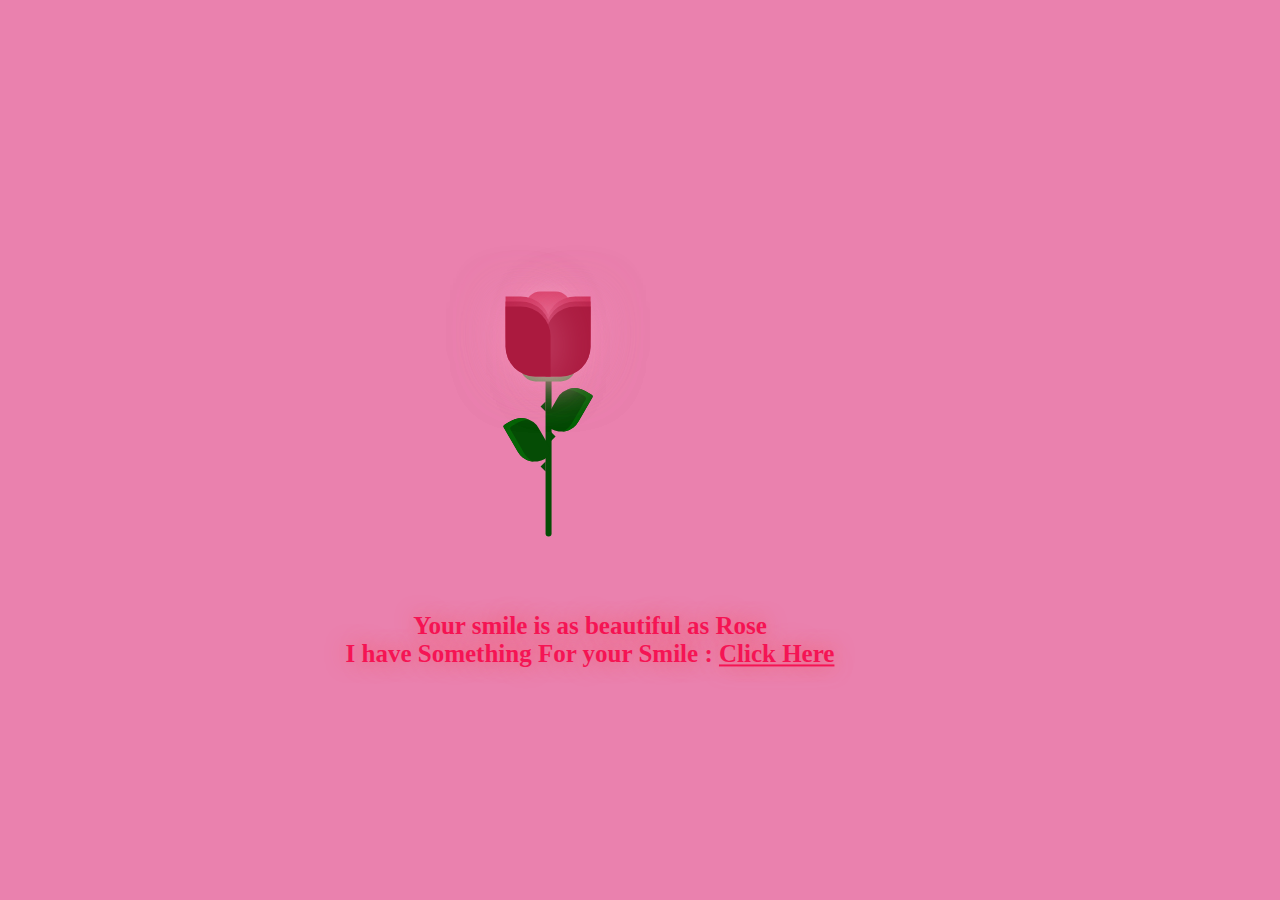
<file: index.html>
<!DOCTYPE html>
<html lang="en">
  <head>
    <meta charset="UTF-8" />
    <meta name="viewport" content="width=device-width, initial-scale=1.0" />
    <title>07/02</title>
    <link rel="stylesheet" href="style.css" />
    <link
      href="https://fonts.googleapis.com/css?family=Indie+Flower"
      rel="stylesheet"
      type="text/css"
    />
  </head>
  <body>
    <div class="container">
      <div class="glass">
        <div class="shine"></div>
      </div>
      <div class="thorns">
        <div></div>
        <div></div>
        <div></div>
        <div></div>
      </div>
      <div class="leaves">
        <div></div>
        <div></div>
        <div></div>
        <div></div>
      </div>
      <div class="petals">
        <div></div>
        <div></div>
        <div></div>
        <div></div>
        <div></div>
        <div></div>
        <div></div>
      </div>
      <div class="text">
        <h2></h2> Your smile is as beautiful as Rose <br /> 
       I have Something For your Smile : <a href="new.html">Click Here</a></h2>
      </div>
    </div>
  </body>
</html>
</file>
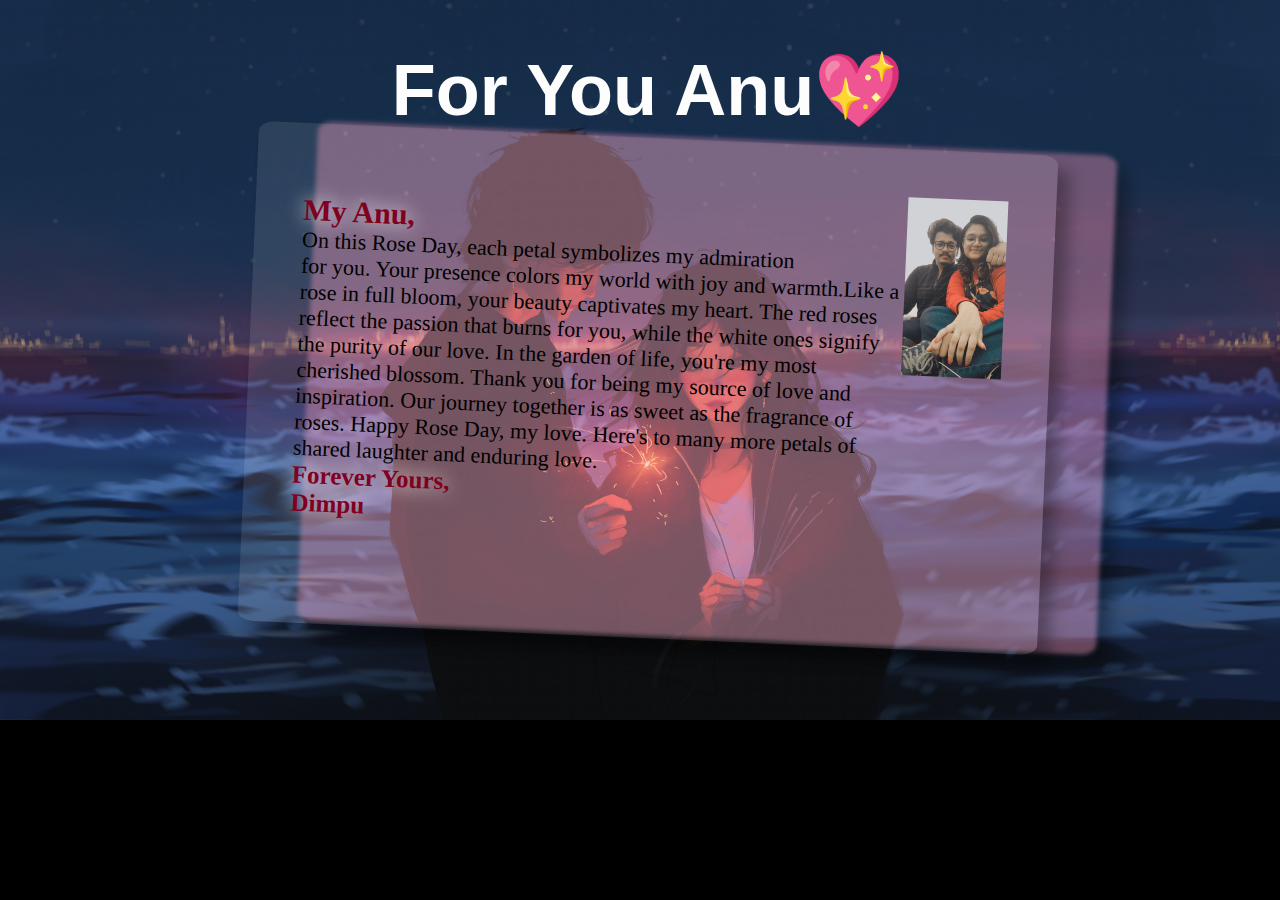
<file: new.html>
<!DOCTYPE html>
<html lang="en">
  <head>
    <meta charset="UTF-8" />
    <meta name="viewport" content="width=device-width, initial-scale=1.0" />
    <title>07/02</title>
    <link rel="stylesheet" href="new.css" />
  </head>
  <body>
    <div class="wrap">
      <h1>For You Anu💖</h1>
      <div class="postcard1"></div>
      <div class="postcard">
        <div class="letter"></div>
        <p>
          <span>My Anu,</span>
          <br />
          On this Rose Day, each petal symbolizes my admiration <br />for you.
          Your presence colors my world with joy and warmth.Like a rose in full
          bloom, your beauty captivates my heart. The red roses reflect the
          passion that burns for you, while the white ones signify the purity of
          our love. In the garden of life, you're my most cherished blossom.
          Thank you for being my source of love and inspiration. Our journey
          together is as sweet as the fragrance of roses. Happy Rose Day, my
          love. Here's to many more petals of shared laughter and enduring love.
          <br />
          <span class="ullu">
            Forever Yours,
            <br />
            Dimpu</span
          >
        </p>
        <div class="address">
          <img
            src="pic.jpg"
            class="mail_stamp"
          />
        </div>
      </div>
    </div>

    <footer>
    
    </footer>
  </body>
</html>
</file>
<file: style.css>
@import url("https://fonts.googleapis.com/css2?family=Great+Vibes&display=swap");
body {
  height: 100%;
  width: 100%;
  background: #ea81ae;
  overflow: hidden;
  text-align: center;
  justify-content: center;
}

.container {
  position: absolute;
  left: 50%;
  top: 50%;
  transform: translate(-50%, -50%);
}

.glass {
  height: 350px;
  width: 200px;
}

.petals > div {
  position: absolute;
  background: #d52d58;
  width: 45px;
  height: 80px;
  top: 55px;
  transition: all 0.5s ease-out;
}
.petals > div:nth-child(1) {
  border-radius: 15px;
  box-shadow: 0px 0px 30px #f594b8;
  left: 80px;
  top: 60px;
  background: #d52d58;
}
.petals > div:nth-child(2),
.petals > div:nth-child(4),
.petals > div:nth-child(6) {
  background: #b81b43;
  left: 60px;
  border-radius: 0px 30px 0px 30px;
  transform-origin: bottom right;
}
.petals > div:nth-child(3),
.petals > div:nth-child(5),
.petals > div:nth-child(7) {
  background: #b81b43;
  left: 100px;
  border-radius: 30px 0px 30px 0px;
  transform-origin: bottom left;
}
.petals > div:nth-child(2) {
  z-index: 5;
  background: #ab1a3f;
  top: 75px;
  height: 70px;
  box-shadow: 0px 0px 50px rgba(245, 148, 184, 0.5);
  animation: bloom2 3s ease-in-out;
  animation-fill-mode: forwards;
}
.petals > div:nth-child(3) {
  z-index: 4;
  background: #ab1a3f;
  top: 75px;
  height: 70px;
  box-shadow: 0px 0px 50px rgba(245, 148, 184, 0.5);
  animation: bloom3 3s ease-in-out, glowing 2.5s ease-in-out infinite;
  animation-fill-mode: forwards;
}
.petals > div:nth-child(4) {
  z-index: 3;
  background: #b81b43;
  top: 70px;
  height: 75px;
  box-shadow: 0px 0px 50px rgba(245, 148, 184, 0.5);
  animation: bloom4 3s ease-in-out, glowing 2.5s ease-in-out infinite;
  animation-fill-mode: forwards;
}
.petals > div:nth-child(5) {
  z-index: 2;
  background: #b81b43;
  top: 70px;
  height: 75px;
  box-shadow: 0px 0px 50px rgba(245, 148, 184, 0.5);
  animation: bloom5 3s ease-in-out, glowing 2.5s ease-in-out infinite;
  animation-fill-mode: forwards;
}
.petals > div:nth-child(6) {
  z-index: 1;
  background: #c9204b;
  top: 65px;
  height: 70px;
  box-shadow: 0px 0px 50px rgba(245, 148, 184, 0.3);
  animation: bloom6 3s ease-in-out, glowing 2.5s ease-in-out infinite;
  animation-fill-mode: forwards;
}
.petals > div:nth-child(7) {
  z-index: 0;
  background: #c9204b;
  top: 65px;
  height: 70px;
  box-shadow: 0px 0px 50px rgba(245, 148, 184, 0.3);
  animation: bloom7 3s ease-in-out, glowing 2.5s ease-in-out infinite;
  animation-fill-mode: forwards;
}

.deadPetals > div {
  position: absolute;
  background: #d52d58;
  width: 20px;
  height: 15px;
  top: 120px;
  border-radius: 0px 30px 0px 30px;
  box-shadow: 0px 0px 30px rgba(245, 148, 184, 0.5);
  transition: all 0.5s ease-out;
}
.deadPetals > div:nth-child(1) {
  left: 80px;
  transform: rotate(-30deg);
  animation: falling 10s 4s ease-in-out infinite;
}
.deadPetals > div:nth-child(2) {
  left: 101px;
  transform: rotate(-30deg);
  animation: falling 20s 8s ease-in-out infinite;
}
.deadPetals > div:nth-child(3) {
  left: 79px;
  transform: rotate(-30deg);
  animation: falling 20s 12s ease-in-out infinite;
}
.deadPetals > div:nth-child(4) {
  left: 92px;
  transform: rotate(-30deg);
  animation: falling 20s 16s ease-in-out infinite;
}

.leaves > div:nth-last-child(1) {
  position: absolute;
  width: 55px;
  height: 30px;
  background: #338f37;
  top: 120px;
  left: 75px;
  border-radius: 100px;
}
.leaves > div:nth-child(1) {
  position: absolute;
  width: 6px;
  height: 210px;
  background: #054c05;
  top: 95px;
  left: 100px;
  border-radius: 0 0 100px 100px;
}
.leaves > div:nth-child(2) {
  position: absolute;
  width: 30px;
  height: 50px;
  top: 53px;
  border-radius: 5px 40px 20px 40px;
  background: #054c05;
  transform-origin: bottom;
  transform: rotate(-30deg);
  top: 180px;
  left: 80px;
  box-shadow: inset 5px 5px #066406;
}
.leaves > div:nth-child(3) {
  position: absolute;
  width: 30px;
  height: 50px;
  top: 53px;
  border-radius: 40px 5px 40px 20px;
  background: #054c05;
  transform-origin: bottom;
  transform: rotate(30deg);
  top: 150px;
  left: 95px;
  box-shadow: inset -5px 5px #066406;
}

.thorns > div {
  position: absolute;
  width: 0;
  height: 0;
  top: 140px;
}
.thorns > div:nth-child(odd) {
  border-top: 5px solid transparent;
  border-bottom: 5px solid transparent;
  border-left: 5px solid #054c05;
  left: 105px;
}
.thorns > div:nth-child(even) {
  border-top: 5px solid transparent;
  border-bottom: 5px solid transparent;
  border-right: 5px solid #054c05;
  left: 95px;
}
.thorns > div:nth-child(1) {
  top: 200px;
}
.thorns > div:nth-child(2) {
  top: 170px;
}
.thorns > div:nth-child(4) {
  top: 230px;
}

@keyframes bloom2 {
  50% {
    transform: rotate(-90deg);
    top: 200px;
    left: 100px;
  }
  100% {
    transform: rotate(-60deg);
    top: 252px;
    left: 50px;
    background: #71122a;
    box-shadow: 0px 0px 0px rgba(245, 148, 184, 0);
  }
}
@keyframes bloom3 {
  100% {
    transform: rotate(45deg);
  }
}
@keyframes bloom4 {
  100% {
    transform: rotate(-20deg);
  }
}
@keyframes bloom5 {
  100% {
    transform: rotate(20deg);
  }
}
@keyframes bloom6 {
  100% {
    transform: rotate(-5deg);
  }
}
@keyframes bloom7 {
  100% {
    transform: rotate(5deg);
  }
}
@keyframes glowing {
  50% {
    background: #d7365f;
    box-shadow: 0px 0px 60px #f594b8;
  }
}
@keyframes falling {
  20% {
    top: 335px;
    background: #9d193b;
    box-shadow: 0px 0px 0px rgba(245, 148, 184, 0);
  }
  100% {
    top: 335px;
    opacity: 0;
  }
}
.text {
  font-family: cursive;
  font-weight: 800;
  font-size: 25px;
  text-align: center;
  justify-content: center;
  color: rgb(245, 20, 84);
  text-shadow: 0 0 20px rgb(241, 94, 106);
  margin-left: -100px;
}
.text a {
  color: rgb(245, 20, 84);
}
.text a:hover {
  color: white;
  text-shadow: 0 0 20px rgb(235, 25, 42);
}
</file>
<file: new.css>
@import url("https://fonts.googleapis.com/css2?family=Great+Vibes&display=swap");
* {
  box-sizing: border-box;
}

body {
width:100%;
  font-family: "Varela Round", "Quicksand", sans-serif;
  background: url(background.jpg);
  background-size: cover;
  background-repeat: no-repeat;
  background-color: black;
}

.postcard {
  width: 800px;
  height: 500px;
  background: rgba(255, 255, 255, 0.101);

  margin: 0 auto;
  border-radius: 2%;
  display: flex;
  justify-content: space-between;
  padding: 3em;
  box-shadow: 0.8em 0.8em 15px rgba(0, 0, 0, 0.3);
  -ms-transform: rotate(2.5deg); /* IE 9 */
  -webkit-transform: rotate(2.5deg); /* Chrome, Safari, Opera */
  transform: rotate(2.5deg);
  -moz-transition: all 0.5s ease;
  -webkit-transition: all 0.5s ease;
  -o-transition: all 0.5s ease;
  transition: all 0.5s ease;
}

.postcard1 {
  width: 800px;
  height: 500px;
  background: #f594b862;
  position: absolute;
  left: 24%;
  -webkit-filter: blur(2px);
  z-index: -1;
  margin: 0 auto;
  border-radius: 2%;
  display: flex;
  justify-content: space-between;
  padding: 3em;
  box-shadow: 0.8em 0.8em 15px rgba(0, 0, 0, 0.3);
  -ms-transform: rotate(2.5deg); /* IE 9 */
  -webkit-transform: rotate(2.5deg); /* Chrome, Safari, Opera */
  transform: rotate(2.5deg);
  -moz-transition: all 0.5s ease;
  -webkit-transition: all 0.5s ease;
  -o-transition: all 0.5s ease;
  transition: all 0.5s ease;
}

h1 {
  text-align: center;
  font-size: 4.5em;
  color: #fdfdfd;
  margin-bottom: 5px;
}

/*animation*/
.postcard:hover,
.postcard:active,
.postcard:focus {
  -ms-transform: rotate(0deg); /* IE 9 */
  -webkit-transform: rotate(0deg); /* Chrome, Safari, Opera */
  transform: rotate(0deg);
  -moz-transition: all 0.5s ease;
  -webkit-transition: all 0.5s ease;
  -o-transition: all 0.5s ease;
  transition: all 0.5s ease;
}

.mail_stamp {
  width: 100px;
  float: right;
}

.push {
  margin-bottom: 1em;
  margin-top: 0.5em;
}

/*footer*/
footer {
  margin: 2em auto;
  text-align: center;
  font-family: "Varela Round", "Quicksand", sans-serif;
  color: white;
}

footer p {
  font-size: 1em;
  letter-spacing: 1px;
}
p span {
  font-size: 30px;
  font-weight: 600;
  text-shadow: 0 0 20px rgb(255, 255, 255);
  color: #800020;
}
p {
  font-size: 22px;
  font-family: cursive;
  font-weight: 540;
}
.ullu {
  font-size: 25px;

  text-shadow: 0 0 20px rgb(255, 255, 255);
}
</file>
